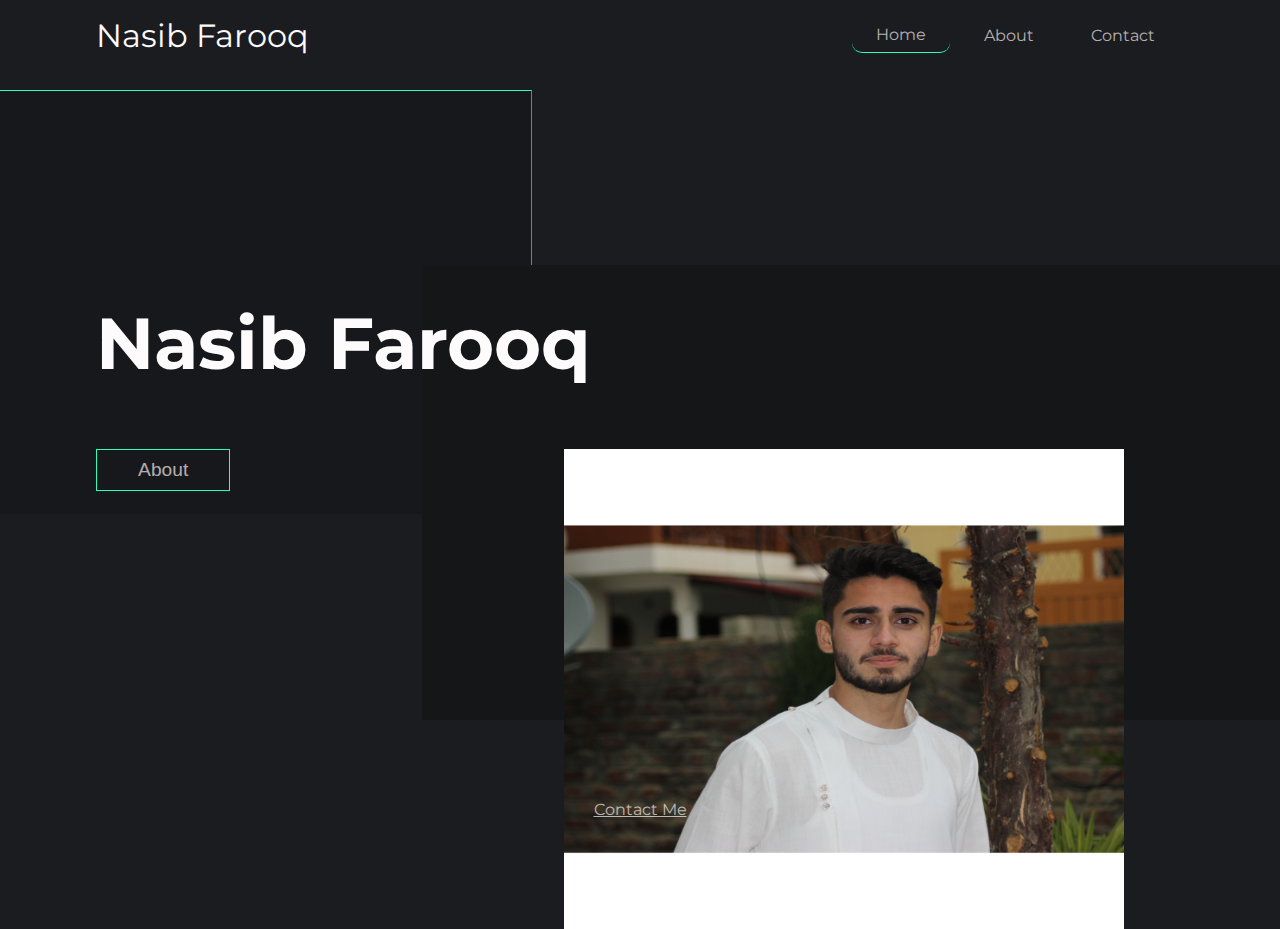
<file: index.html>
<!DOCTYPE html>
<html lang="en">
<head>
    <meta charset="UTF-8">
    <meta name="viewport" content="width=device-width, initial-scale=1.0">
    <title>Nasib Farooq</title>
    <link rel="stylesheet" href="home.css">
    <link rel="stylesheet" href="https://cdnjs.cloudflare.com/ajax/libs/font-awesome/5.15.3/css/all.min.css">
    <script>
        let count=0;
        function display(){
           if(count==0)
           { 
             document.getElementById("bt").style.marginLeft="0";
             count=1;
           }
           else if(count==1)
           { 
             document.getElementById("bt").style.marginLeft="-800px";
             count=0;
           }
             
           
        }
    </script>
</head>
<body>
    <header class="nav center">
        <p class="logo">Nasib Farooq</p>
        <input type="checkbox" name="" class="checkBtn"/>
        <ol class="center">
            <a class="active"   href="index.html"><li>Home</li></a>
            <a class="a" href="about.html"><li>About</li></a>
            <a  class="a" href="contact.html"><li>Contact</li></a>
        </ol>
    </header>
    <section class="main">
        <div class="box">
            <h1>Nasib Farooq</h1>
            <p id="bt">Full stack developer</p>
            <button onclick="display()" class="btn">About</button>
            <img src="img.jpeg" alt="">
        </div>
        
    </section>
    <div class="contact">
       <a href="contact.html">Contact Me</a>
    </div>
     
</body>
</html>
</file>
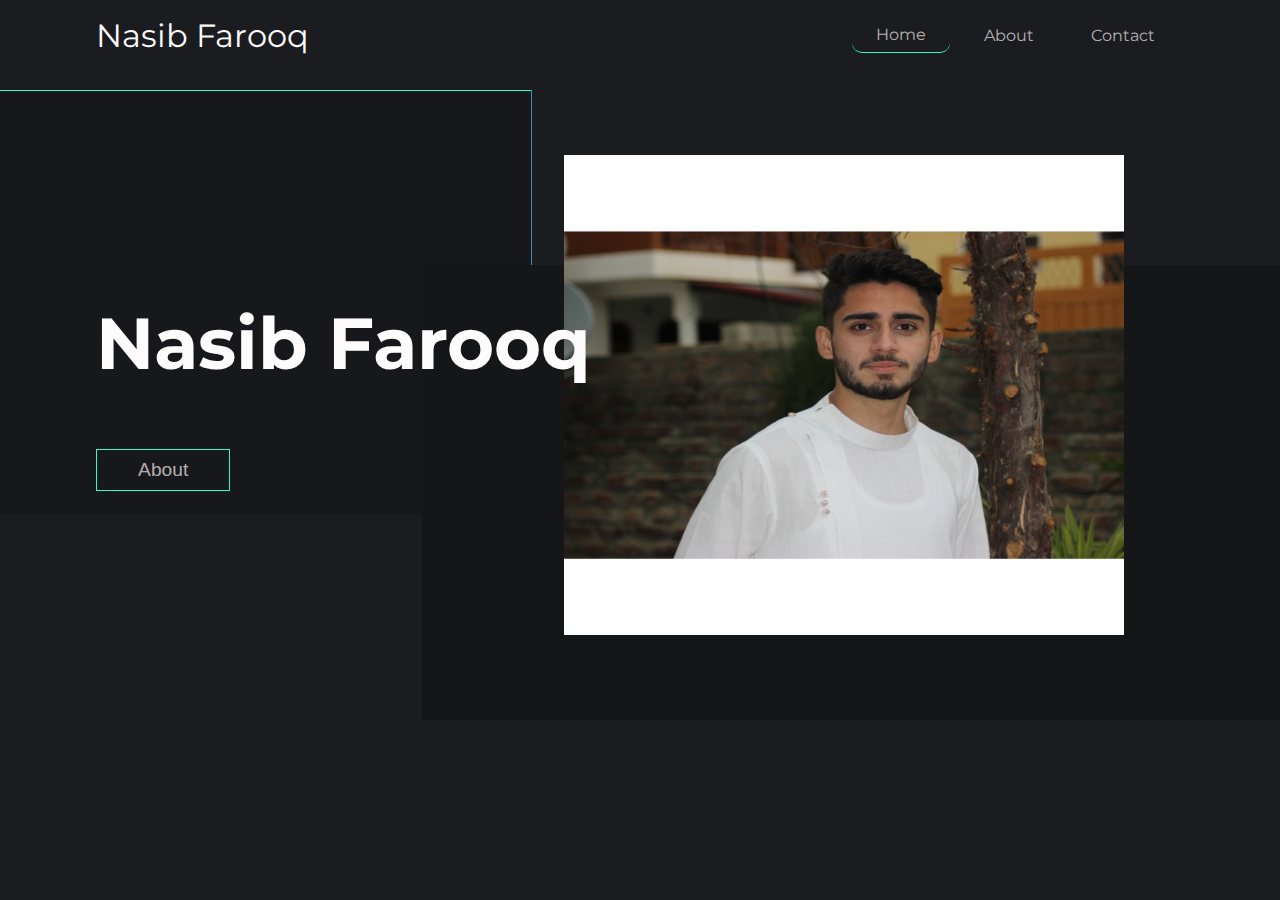
<file: home.html>
<!DOCTYPE html>
<html lang="en">
<head>
    <meta charset="UTF-8">
    <meta name="viewport" content="width=device-width, initial-scale=1.0">
    <title>Portfolio Website</title>
    <link rel="stylesheet" href="home.css">
    <link rel="stylesheet" href="https://cdnjs.cloudflare.com/ajax/libs/font-awesome/5.15.3/css/all.min.css">
   
</head>
<body>
    <header class="nav center">
        <p class="logo">Nasib Farooq</p>
        <input type="checkbox" name="" class="checkBtn"/>
        <ol class="center">
            <a class="active"   href="home.html"><li>Home</li></a>
            <a class="a" href="about.html"><li>About</li></a>
            <a  class="a" href="contact.html"><li>Contact</li></a>
        </ol>
    </header>
    <section class="main">
        <div class="box">
            <h1>Nasib Farooq</h1>
            <p>Web developer and designer</p>
            <button class="btn">About</button>
        </div>
        <img src="img.jpeg" alt="">
    </section>
</body>
</html>
</file>
<file: home.css>
@import url('https://fonts.googleapis.com/css2?family=Montserrat:wght@500&family=Work+Sans&display=swap');
*{
    margin: 0;
    padding: 0;
    box-shadow: border-box;
    scroll-behavior: smooth;
}
:root{
    --font: 'Montserrat', sans-serif;
    --prime-font: 'Work Sans', sans-serif;
    --bg: #1a1c20;
    --main-color: #2cffba;
    --main-font-color: #fdfbfb;
    --sec-font-color: #fcf1f1b4;
}
body{
    background: var(--bg);
    font-family: var(--font);
    color: var(--main-font-color);
    overflow-x: hidden;
    scroll-behavior: smooth;
}
.center{
    display: flex;
    justify-content: center;
    align-items: center;
}
/* navbar */
.nav {
    width: 85%;
    height: 70px;
    margin: 0 auto;
    justify-content: space-between;
}
.checkBtn{
    display: none;
}
.nav .logo{
    font-size: 2em;
}
.nav ol{
    list-style: none;
}
.nav ol .a{
    text-decoration: none;
    color: var(--sec-font-color);
    margin: 0.3em;
    padding: 0.5em 1.5em;
    border-radius: 10px;
}
.nav ol .a:hover, .nav ol .active:hover {
    transition: background .8s;
    background: var(--main-color);
    color: black;
}
.active{
    text-decoration: none;
    color: var(--sec-font-color);
    margin: 0.3em;
    padding: 0.5em 1.5em;
    border-radius: 10px;
    border-bottom: 1px solid #2cffba;
}
/* mains section */
.main{
    width: 85%;
    height: 650px;
    margin: 0 auto;
    display: flex;
    align-items: center;
    position: relative;
}
.main::before, .main::after{
    content: '';
    width: 80%;
    height: 70%;
    background: #151618;
    position: absolute;
    bottom: 0;
    right: -10%;
    z-index: -10;
}
.main::after{
    background: #15161885;
    height: 65%;
    top: 20px;
    left: -40%;
    border-top: 1px solid #2cffba;
    border-right: 1px solid #4985c9;
    z-index: -11;
}
.box h1{
    font-size: 4.5em;
    margin-bottom: 0.2em;
}
.box p{
    font-size: 1.2em;
    color: var(--sec-font-color);
    margin-bottom: 1.2em;
    margin-left: -800px;
    transition: all .6s;
}
.box .btn{
    font-size: 1.2em;
    background: none;
    color: var(--sec-font-color);
    border: none;
    cursor: pointer;
    border: 1px solid var(--main-color);
    width: 7em;
    height: 2.2em;  
    transition: all .4s;
}
.box .btn:hover{
    background: var(--main-color);
    color: black;
}
.main img{
    width: 35em;
    height: 30em;
    position: absolute;
    right: 60px;
    z-index: -1;
}

.contact{
    margin-top: 80px;
    text-align: center;
    color: var(--sec-font-color);
}
.contact a{
    text-decoration: underline;
    color: var(--sec-font-color);
}
.contact a:hover{
    text-decoration: underline;
    color: var(--main-color);
}
@media (max-width: 1250px){
    .main img{ width: 25em; right: 10; height: 23em; }
    .contact{margin-top: 200px;}
}
@media (max-width: 1000px){
    body{ font-size: 14px; }
    .main img{ width: 35em; top: 80px; height: 30em; }
    .main{ align-items: flex-end;margin-top: 40px; }
    .checkBtn{
        display: block; width: 25px;
        height: 25px; cursor: pointer;
        position: relative; appearance: none;
        -webkit-appearance: none;
    }
    .checkBtn::before{
        content: '\f0c9'; font-family: 'Font Awesome 5 Free';
        font-weight: 700; font-size: 1.9em;
        color: var(--sec-font-color);
    }
    .checkBtn:checked::before{ content: '\f00d'; }
    .nav ol{
        position: absolute; width: 100%;
        flex-direction: column;  background: var(--bg);
        top: 80px; left: 0;
        z-index: 100; padding: 1.2em 0;
        clip-path: polygon(0 0, 100% 0, 100% 0, 0 0); transition: clip-path .4s;
    }
    .checkBtn:checked ~ ol{ clip-path: polygon(0 0, 100% 0, 100% 100%, 0 100%); }
    .nav ol::before{
        content: '';  position: absolute;
        bottom: 0; left: 0;
        width: 100%;  height: 5px;
        background: var(--main-color);
    }
}
@media (max-width: 900px){
    .main img{
        width: 30em;
        width: 26em;
    }   
    .about .box_wrap, .education .left_box, .education .right_box{
        width: 60%;
    }
}
@media (max-width: 600px){
    .main img{
        width: 22em;
        height: 21em;
    }
}
@media (max-width: 400px){
    body{
        font-size: 10px;
    }
    .main{
        height: 450px;
    }
}
</file>
